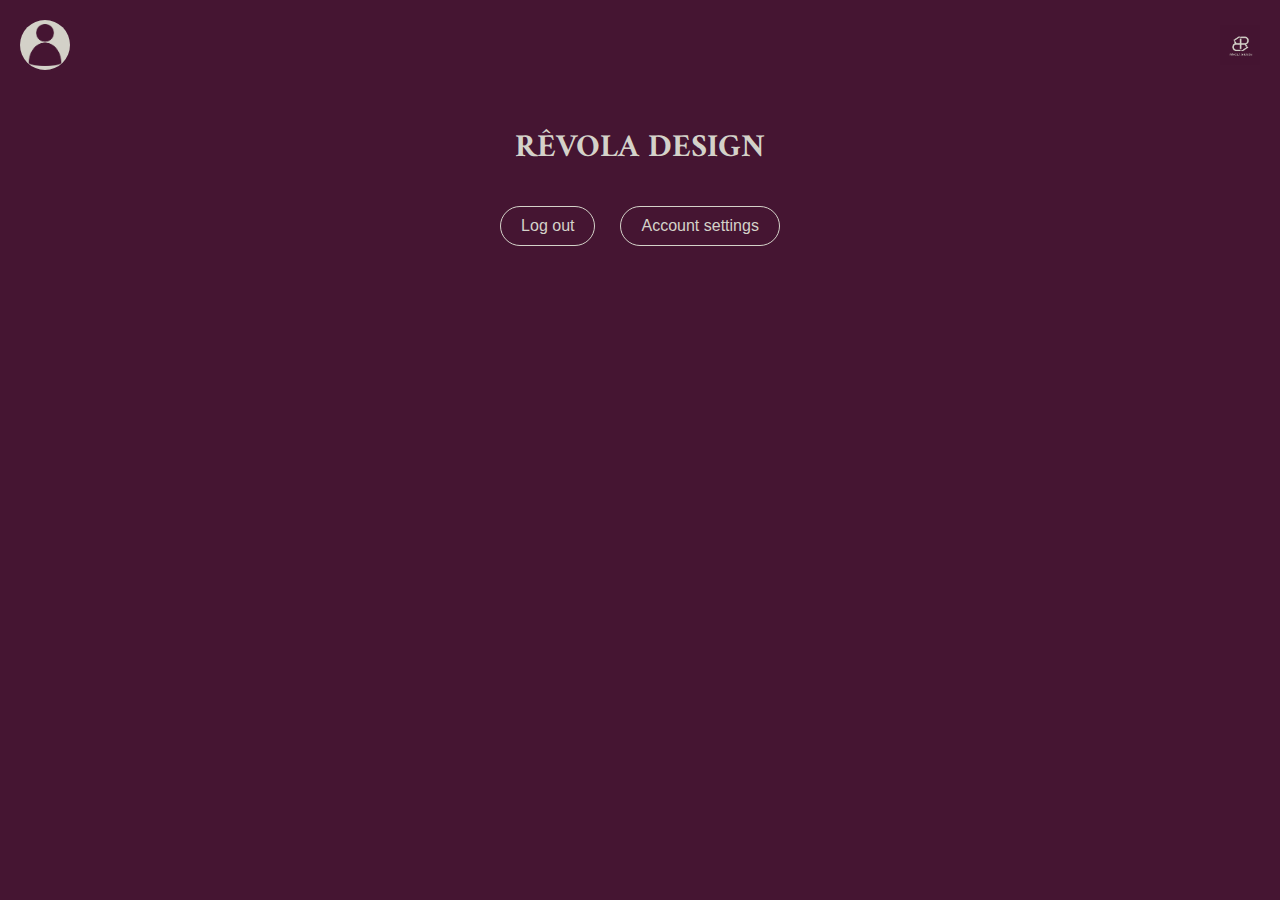
<file: account.html>
<!DOCTYPE html>
<html lang="ar" dir="rtl">
<head>
  <meta charset="UTF-8" />
  <meta name="viewport" content="width=device-width, initial-scale=1.0"/>
  <title>My Account – Rêvola</title>
  <link rel="stylesheet" href="account.css" />
  <link href="https://fonts.googleapis.com/css2?family=Amiri&display=swap" rel="stylesheet">
</head>
<body>

  <header class="account-header">
    <img src="revola-logo.png" alt="Logo" class="account-logo" onclick="goHome()">
    <img src="profile-icon.png" alt="Profile" class="account-profile">
  </header>

  <main class="account-main">
    <h1>RÊVOLA DESIGN</h1>

    <div class="account-options">
      <button onclick="showSettings()">Account settings</button>
      <button onclick="logout()">Log out</button>
    </div>

    <div id="account-data" class="account-data"></div>
  </main>

  <script src="account.js"></script>
</body>
</html>
</file>
<file: account.css>
body {
  background-color: #451532;
  font-family: 'Amiri', serif;
  color: #D4D2C9;
  margin: 0;
  padding: 0;
  text-align: center;
}

.account-header {
  display: flex;
  justify-content: space-between;
  align-items: center;
  padding: 20px;
}

.account-logo {
  height: 40px;
  cursor: pointer;
}

.account-profile {
  height: 50px;
  width: 50px;
  border-radius: 50%;
}

.account-main h1 {
  font-size: 2rem;
  margin: 30px 0 20px;
}

.account-options button {
  background-color: transparent;
  border: 1px solid #D4D2C9;
  color: #D4D2C9;
  font-size: 1rem;
  padding: 10px 20px;
  margin: 10px;
  border-radius: 30px;
  cursor: pointer;
}

.account-data {
  margin-top: 30px;
  font-size: 1.1rem;
}
</file>
